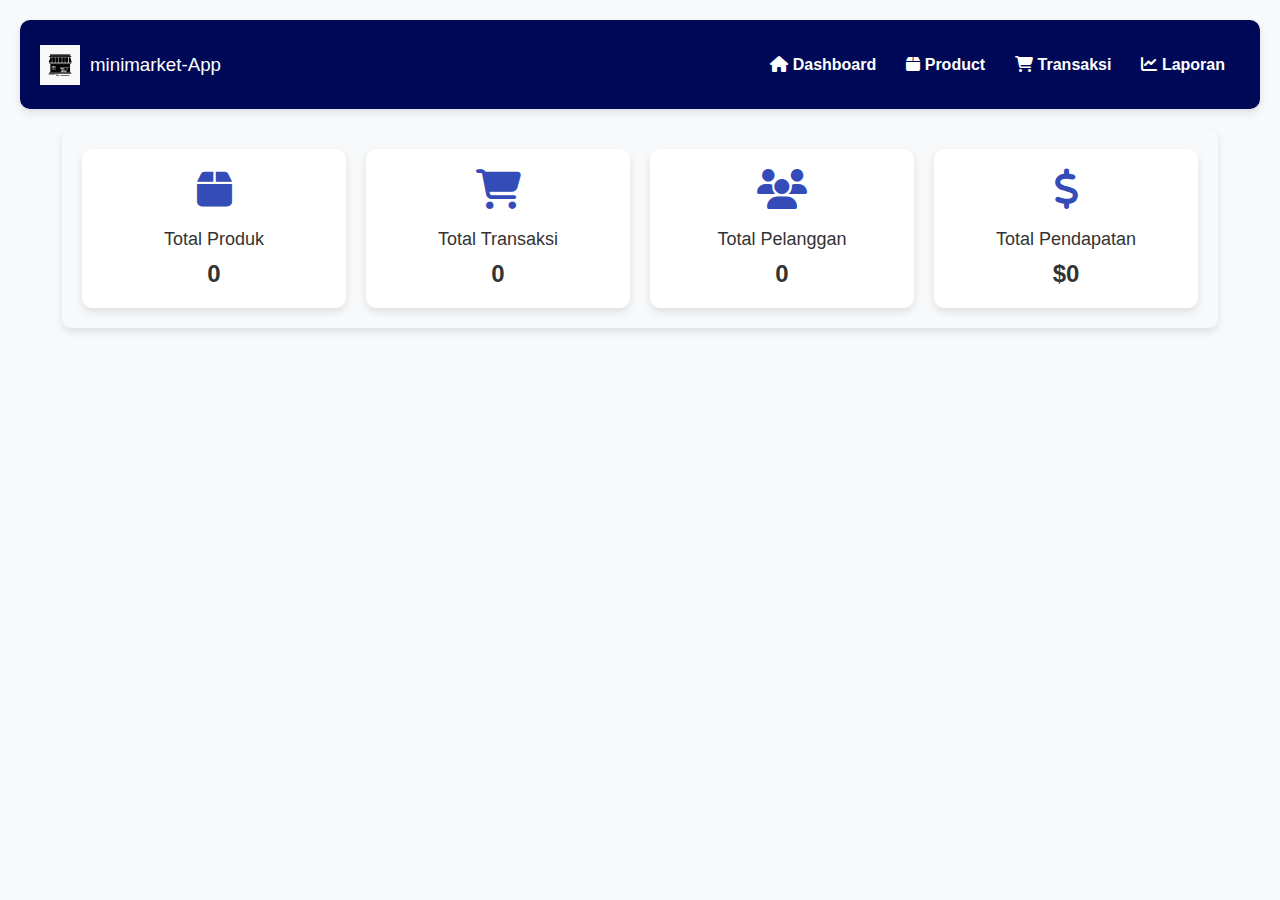
<file: font-end/index.html>
<!DOCTYPE html>
<html lang="en">
<head>
    <meta charset="UTF-8">
    <meta name="viewport" content="width=device-width, initial-scale=1.0">
    <title>MiniMarket - Dashboard</title>
    <link rel="stylesheet" href="css/style.css">
    
    <!-- FontAwesome for Icons -->
    <link rel="stylesheet" href="https://cdnjs.cloudflare.com/ajax/libs/font-awesome/6.4.2/css/all.min.css">
    
</head>
<body>

    <!-- Navbar -->
    <div class="navbar">
        <div class="logo">
            <img src="img/logo.png" alt="MiniMarket Logo">
            <h3>minimarket-App</h3>
        </div>
        <span class="nav-toggle">&#9776;</span>
        <ul class="menu">
            <li><a href="index.html"><i class="fas fa-home"></i> Dashboard</a></li>
            <li><a href="barang.html"><i class="fas fa-box"></i> Product</a></li>
            <li><a href="transaksi.html"><i class="fas fa-shopping-cart"></i> Transaksi</a></li>
            <li><a href="report.html"><i class="fas fa-chart-line"></i> Laporan</a></li>
        </ul>
    </div>

    <!-- Dashboard Content -->
    <div class="container_dashboard">
        <div class="card">
            <i class="fas fa-box"></i>
            <h3>Total Produk</h3>
            <div class="count" id="totalProducts">0</div>
        </div>

        <div class="card">
            <i class="fas fa-shopping-cart"></i>
            <h3>Total Transaksi</h3>
            <div class="count" id="totalTransactions">0</div>
        </div>

        <div class="card">
            <i class="fas fa-users"></i>
            <h3>Total Pelanggan</h3>
            <div class="count" id="totalCustomers">0</div>
        </div>

        <div class="card">
            <i class="fas fa-dollar-sign"></i>
            <h3>Total Pendapatan</h3>
            <div class="count" id="totalRevenue">$0</div>
        </div>
    </div>

    <script src="js/index.js"></script>

</body>
</html>
</file>
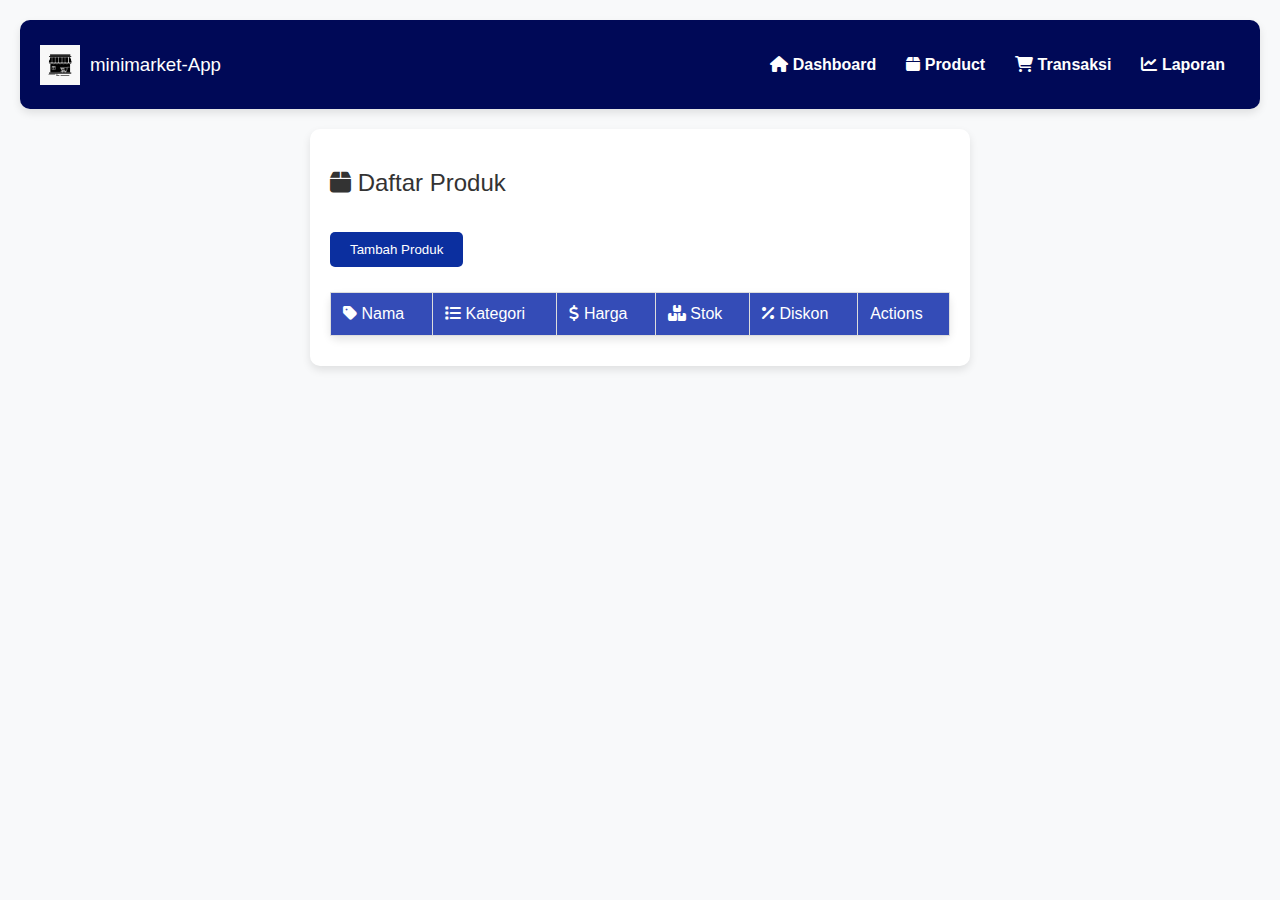
<file: font-end/barang.html>
<!DOCTYPE html>
<html lang="en">
<head>
    <meta charset="UTF-8">
    <meta name="viewport" content="width=device-width, initial-scale=1.0">
    <title>MiniMarket Produk</title>
    <link rel="stylesheet" href="css/style.css">
    
    <!-- FontAwesome for Icons -->
    <link rel="stylesheet" href="https://cdnjs.cloudflare.com/ajax/libs/font-awesome/6.4.2/css/all.min.css">

    
</head>
<body>
    <!-- Navbar -->
    <div class="navbar">
        <div class="logo">
            <img src="img/logo.png" alt="MiniMarket Logo">
            <h3>minimarket-App</h3>
        </div>
        <span class="nav-toggle">&#9776;</span>
        <ul class="menu">
            <li><a href="index.html"><i class="fas fa-home"></i> Dashboard</a></li>
            <li><a href="barang.html"><i class="fas fa-box"></i> Product</a></li>
            <li><a href="transaksi.html"><i class="fas fa-shopping-cart"></i> Transaksi</a></li>
            <li><a href="report.html"><i class="fas fa-chart-line"></i> Laporan</a></li>
        </ul>
    </div>

    <div class="container">
        <div id="form-barang">
            <h2 id="judul"><i class="fas fa-edit"></i> Tambah Barang</h2>
            <form id="barangForm">
                <input type="hidden" id="id_barang">
            
                <label for="nama_barang"> Nama Barang:</label>
                <input type="text" id="nama_barang" required>
            
                <label for="kategori">Kategori:</label>
                <input type="text" id="kategori" required>
            
                <label for="harga">Harga:</label>
                <input type="number" id="harga" required>
                
                <label for="diskon">Diskon:</label>
                <input type="number" id="diskon" required>
            
                <label for="stok">Stok:</label>
                <input type="number" id="stok" required>
                
                <button class="button btn-add" type="submit">Simpan Produk</button>
                <button type="button" class="button btn-cancel" onclick="window.location.href='barang.html'">Kembali</button>
            </form>
        </div>

        <div id="display-barang">
            <h2><i class="fas fa-box"></i> Daftar Produk</h2>
            <button class="button btn-add" id="addBarang">Tambah Produk</button>    
            <table id="productBarang" class="table-container">
                <thead>
                    <tr>
                        <th><i class="fas fa-tag"></i> Nama</th>
                        <th><i class="fas fa-list"></i> Kategori</th>
                        <th><i class="fas fa-dollar-sign"></i> Harga</th>
                        <th><i class="fas fa-boxes"></i> Stok</th>
                        <th><i class="fa-solid fa-percent"></i> Diskon</th>
                        <th>Actions</th>
                    </tr>
                </thead>
                <tbody id="barangTable">
                    <!-- Product rows will be inserted here by JavaScript -->
                </tbody>
            </table>
        </div>
        
    </div>
    
    <script src="js/jquery-3.7.1.min.js"></script>
    <script src="js/product/products.js"></script>
</body>
</html>
</file>
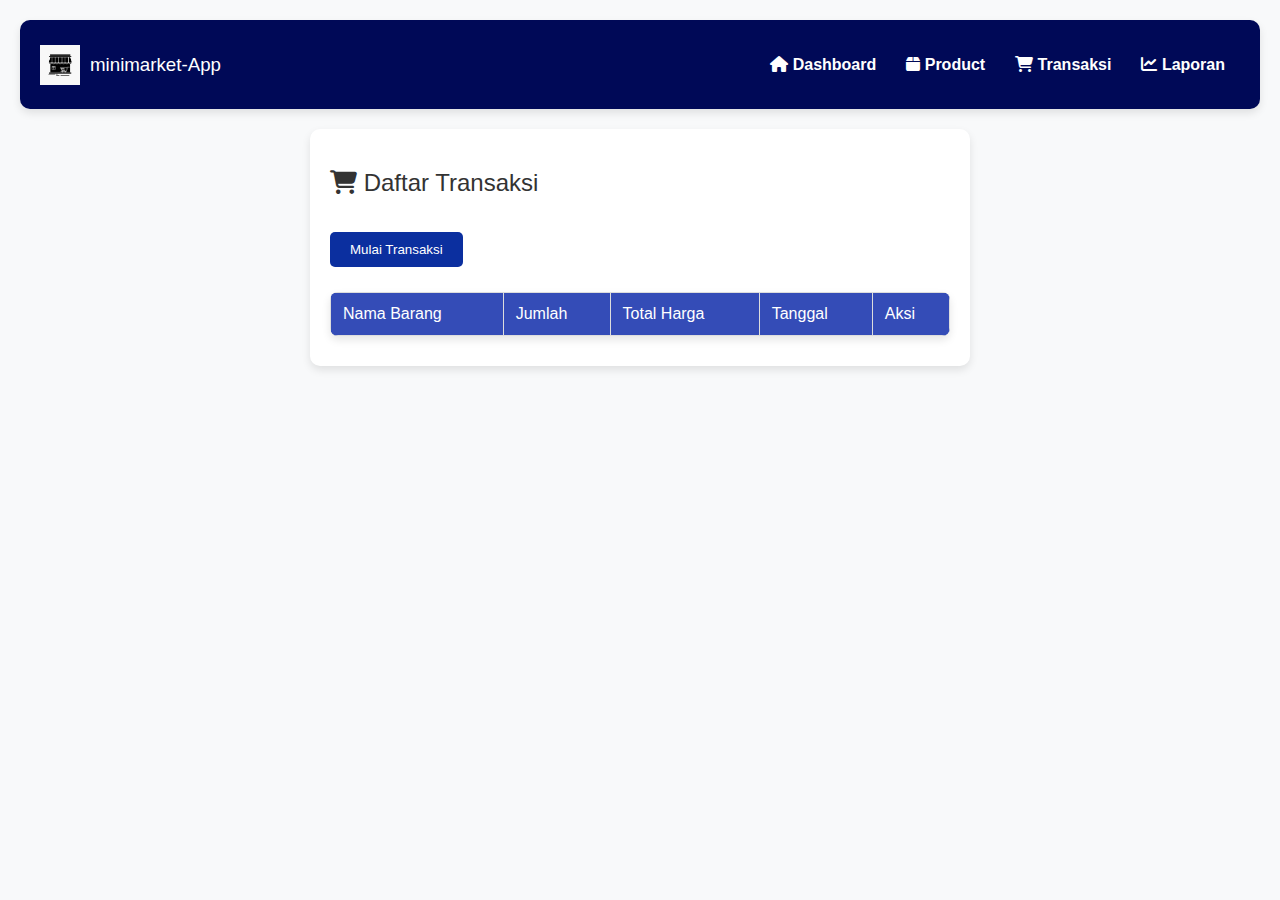
<file: font-end/transaksi.html>
<!DOCTYPE html>
<html lang="en">
<head>
    <meta charset="UTF-8">
    <meta name="viewport" content="width=device-width, initial-scale=1.0">
    <title>MiniMarket - Transaksi</title>
    <link rel="stylesheet" href="css/style.css">
    
    <!-- FontAwesome for Icons -->
    <link rel="stylesheet" href="https://cdnjs.cloudflare.com/ajax/libs/font-awesome/6.4.2/css/all.min.css">
    
</head>
<body>

    <!-- Navbar -->
    <div class="navbar">
        <div class="logo">
            <img src="img/logo.png" alt="MiniMarket Logo">
            <h3>minimarket-App</h3>
        </div>
        <span class="nav-toggle">&#9776;</span>
        <ul class="menu">
            <li><a href="index.html"><i class="fas fa-home"></i> Dashboard</a></li>
            <li><a href="barang.html"><i class="fas fa-box"></i> Product</a></li>
            <li><a href="transaksi.html"><i class="fas fa-shopping-cart"></i> Transaksi</a></li>
            <li><a href="report.html"><i class="fas fa-chart-line"></i> Laporan</a></li>
        </ul>
    </div>

    <div class="container">
        <div id="form-transaksi">
            <h2 id="judul"><i class="fas fa-edit"></i> Form Transaksi</h2>
            <form id="transaksiForm">
                <select id="id_barang" required> </select>
                <label for="jumlah">Jumlah barang:</label>
                <input type="number" id="jumlah" placeholder="Jumlah" required>
                <button type="submit" class="button btn-green">Tambah Transaksi</button>
                <button type="button" class="button btn-cancel" onclick="window.location.href='transaksi.html'">Kembali</button>
            </form>
        </div>
        <div id="display-transaksi">
            <h2><i class="fas fa-shopping-cart"></i> Daftar Transaksi</h2>
            <button class="button btn-add" id="addTransaksi">Mulai Transaksi</button>
            <table>
                <thead>
                    <tr>
                        <th>Nama Barang</th>
                        <th>Jumlah</th>
                        <th>Total Harga</th>
                        <th>Tanggal</th>
                        <th>Aksi</th>
                    </tr>
                </thead>
                <tbody  id="transaksiTable">
                    <!-- Data akan diisi oleh JavaScript -->
                </tbody>
            </table>
        </div>
        
    </div>

    <script src="js/jquery-3.7.1.min.js"></script>
    <script src="js/transaksi/transaksi.js"></script>

</body>
</html>
</file>
<file: font-end/css/style.css>
*{
    font-family:'Segoe UI', Tahoma, Geneva, Verdana, sans-serif;
    font-weight: 200;
}
body {
    font-style: normal;  
    margin: 20px;
    background-color: #f8f9fa;
    color: #333;
}

/* Navbar Styling */
.navbar {
    background-color: #000957;
    color: white;
    padding: 15px 20px;
    display: flex;
    align-items: center;
    justify-content: space-between;
    border-radius: 10px;
    box-shadow: 0 4px 8px rgba(0, 0, 0, 0.1);
}
.navbar img {
    height: 40px;
}
.logo {
    display: flex;
    align-items: center;
    justify-content: space-between;
    gap: 10px;
}
.navbar .menu {
    list-style: none;
    display: flex;
    margin: 0;
    padding: 0;
}
.navbar .menu li {
    margin: 0 15px;
}
.navbar .menu li a {
    text-decoration: none;
    color: white;
    font-weight: 600;
    transition: 0.3s;
}
.navbar .menu li a:hover {
    text-decoration: underline;
    color: #f4f4f4;
}

/* Container */
.container_dashboard {
    width: 90%;
    margin: 20px auto;
    display: grid;
    grid-template-columns: repeat(auto-fit, minmax(250px, 1fr));
    padding: 20px;
    gap: 20px;
    border-radius: 10px;
    box-shadow: 0 4px 8px rgba(0, 0, 0, 0.1);
}

/* Container */
.container {
    width: 50%;
    background:#fff;
    margin: 20px auto;
    padding: 20px;
    border-radius: 10px;
    box-shadow: 0 4px 8px rgba(0, 0, 0, 0.1);
}


/* Button Styling */
.btn {
    padding: 6px 10px;
    border: none;
    border-radius: 5px;
    cursor: pointer;
    font-size: 14px;
}
.btn-edit {
    background-color: #024CAA;
    color: white;
}
.btn-delete {
    background-color: #C62E2E;
    color: white;
}
.btn-cancel {
    background-color: #FF6500;
    color: white;
}
.btn-add {
    background-color: #0B2F9F;
    color: white;
}
.btn-green {
    background-color:teal;
    color: white;
}

.btn i {
    margin-right: 5px;
}

/* Dashboard Cards */
.card {
    background: white;
    padding: 20px;
    border-radius: 10px;
    box-shadow: 0 4px 8px rgba(0, 0, 0, 0.1);
    text-align: center;
}
.card h3 {
    margin: 10px 0;
    font-size: 18px;
}
.card i {
    font-size: 40px;
    margin-bottom: 10px;
    color: #344CB7;
}
.card .count {
    font-size: 24px;
    font-weight: bold;
    color: #333;
}


/* Table Styling */
table {
    width: 100%;
    border-collapse: collapse;
    background:#F8FAE5;
    box-shadow: 0 4px 8px rgba(0, 0, 0, 0.1);
    border-radius: 8px;
    overflow: hidden;
    margin-bottom: 10px;
}
table {
    width: 100%;
    border-collapse: collapse;
    margin-top: 10px;
}
th, td {
    padding: 12px;
    border: 1px solid #ddd;
    text-align: left;
}
th {
    background-color: #344CB7;
    color: white;
}
td i {
    margin-right: 5px;
    color: whitesmoke;
}


/* CSS Add Product*/
form {
    max-width: 100%;
    background: #f9f9f9;
    padding: 20px;
    border-radius: 8px;
    box-shadow: 0px 0px 10px rgba(0, 0, 0, 0.1);
}
label {
    display: block;
    margin-top: 10px;
}
input, select {
    width: 98%;
    padding: 8px;
    margin-top: 5px;
    border: 1px solid #ccc;
    border-radius: 5px;
}


.button {
    padding: 10px 20px;
    border: none;
    border-radius: 5px;
    cursor: pointer;
    margin-top: 15px;
    margin-bottom: 15px;
}

.rightButton {
    text-align: right;
}

/* Responsive Navbar */
.nav-toggle {
    display: none;
    font-size: 24px;
    cursor: pointer;
}

@media (max-width: 768px) {
    .navbar .menu {
        display: none;
        flex-direction: column;
        position: absolute;
        top: 60px;
        right: 0;
        gap: 5;
        background-color: #344CB7;
        width: 100%;
        text-align: left;
        padding: 10px 0;
    }
    .navbar .menu.active {
        display: flex;
    }
    .nav-toggle {
        display: block;
    }
    table {
        font-size: 14px;
    }
}



/* Responsive Container */
@media (max-width: 600px) {
    .container, .container_dashboard {
        width: 95%;
        padding: 15px;
    }
}

/* Responsive Table */
.table-container {
    overflow-x: auto;
}
</file>
